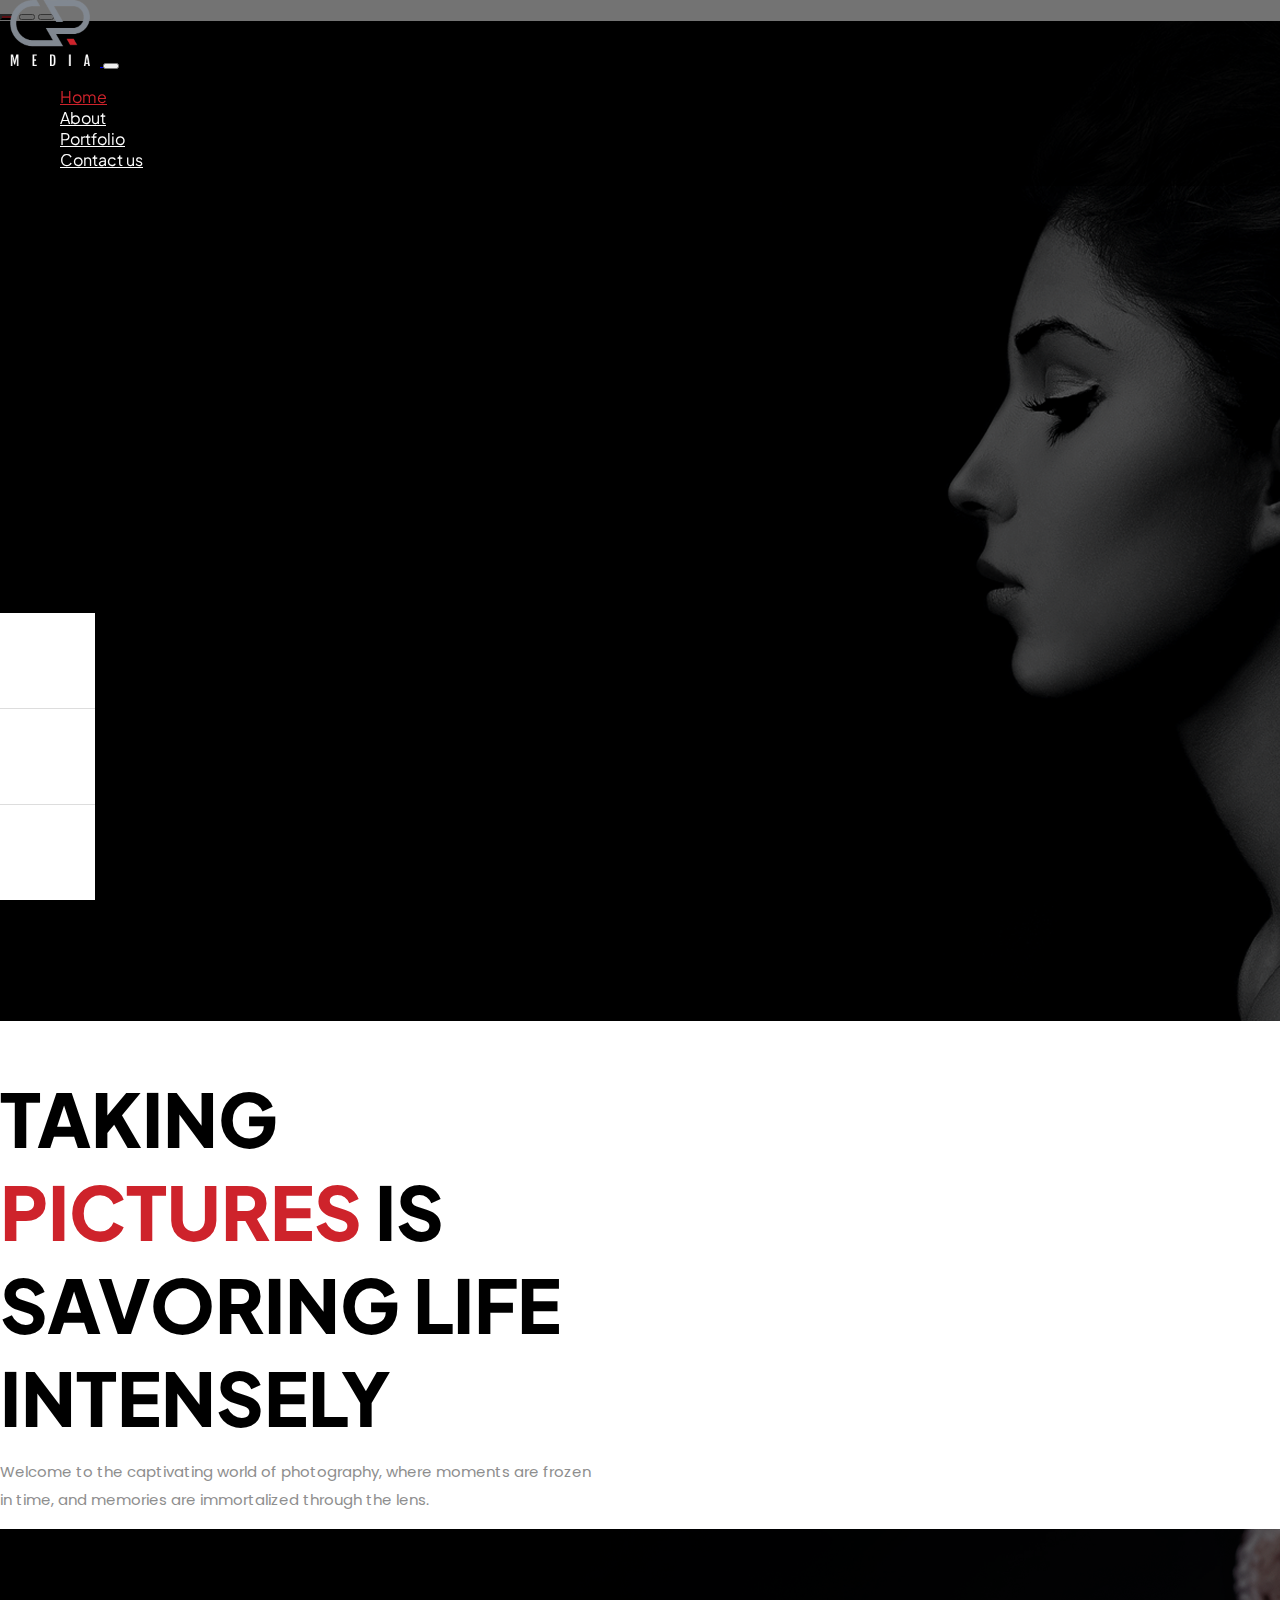
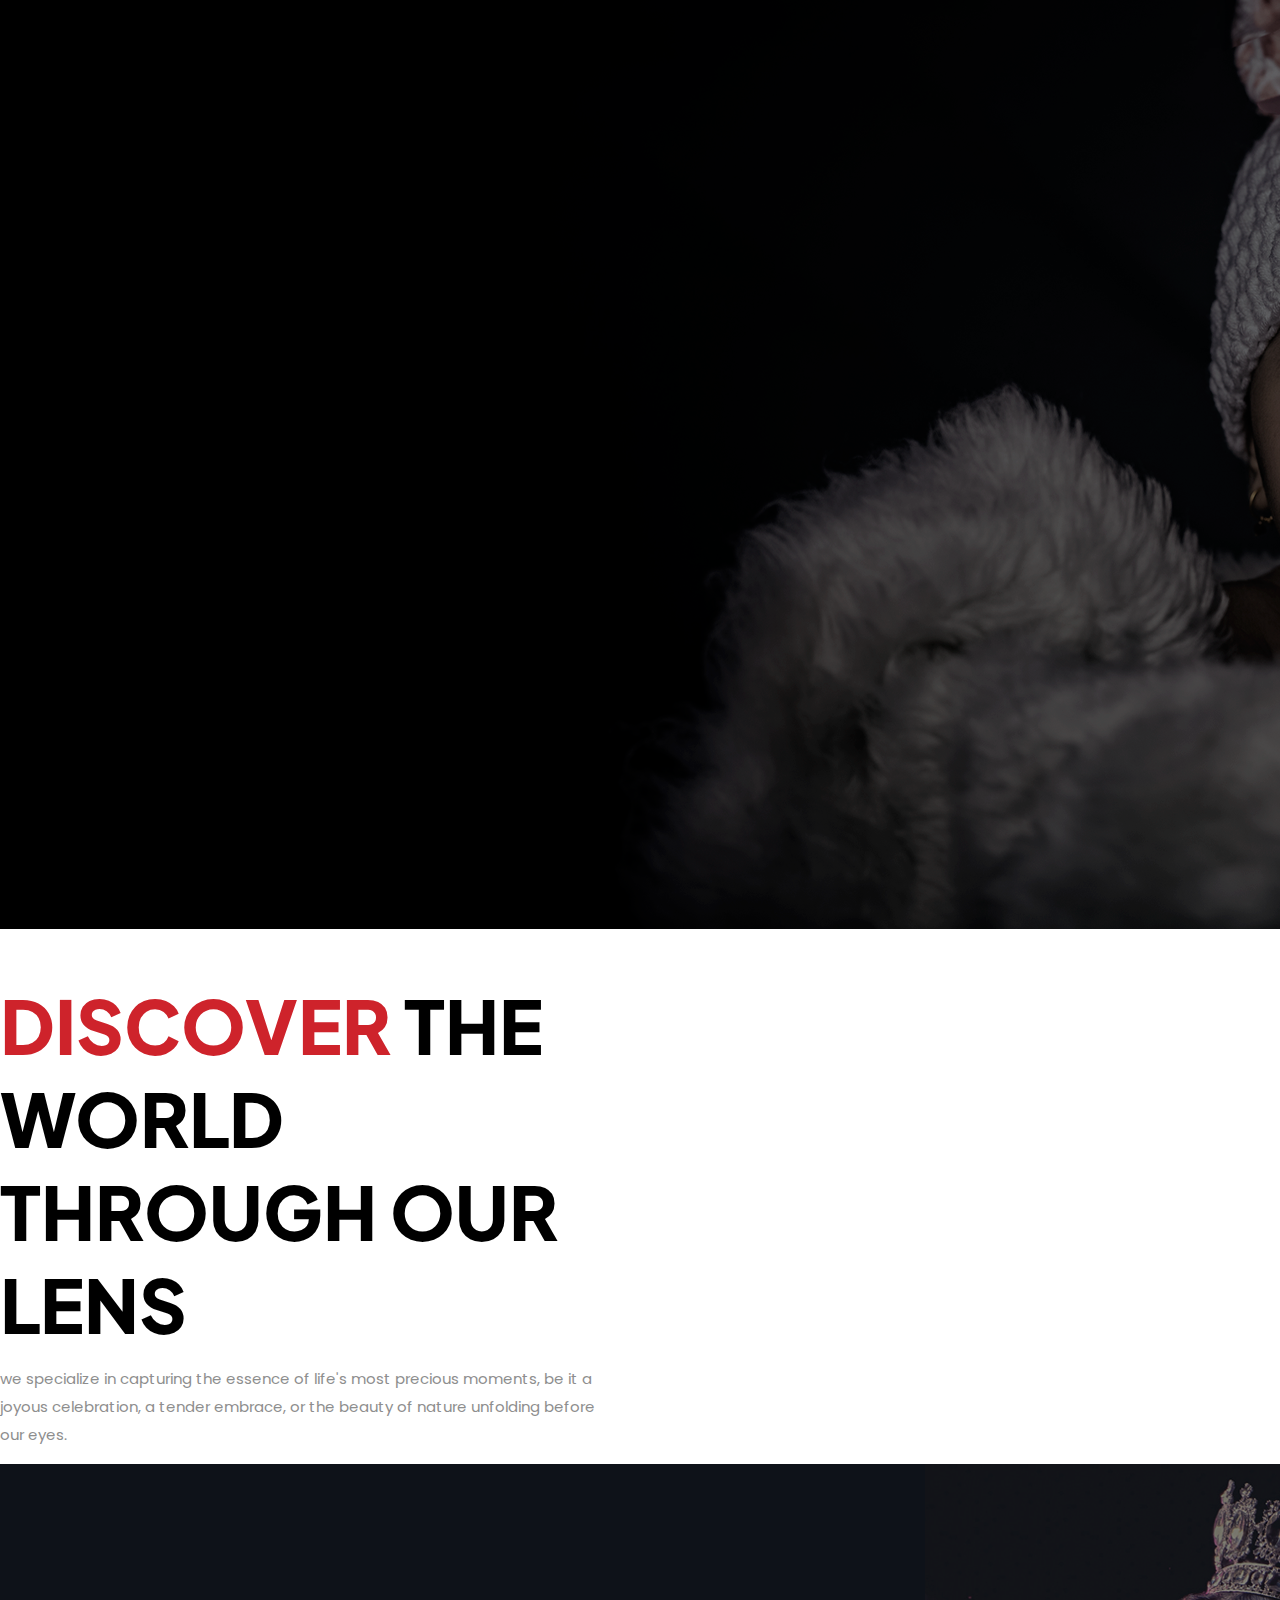
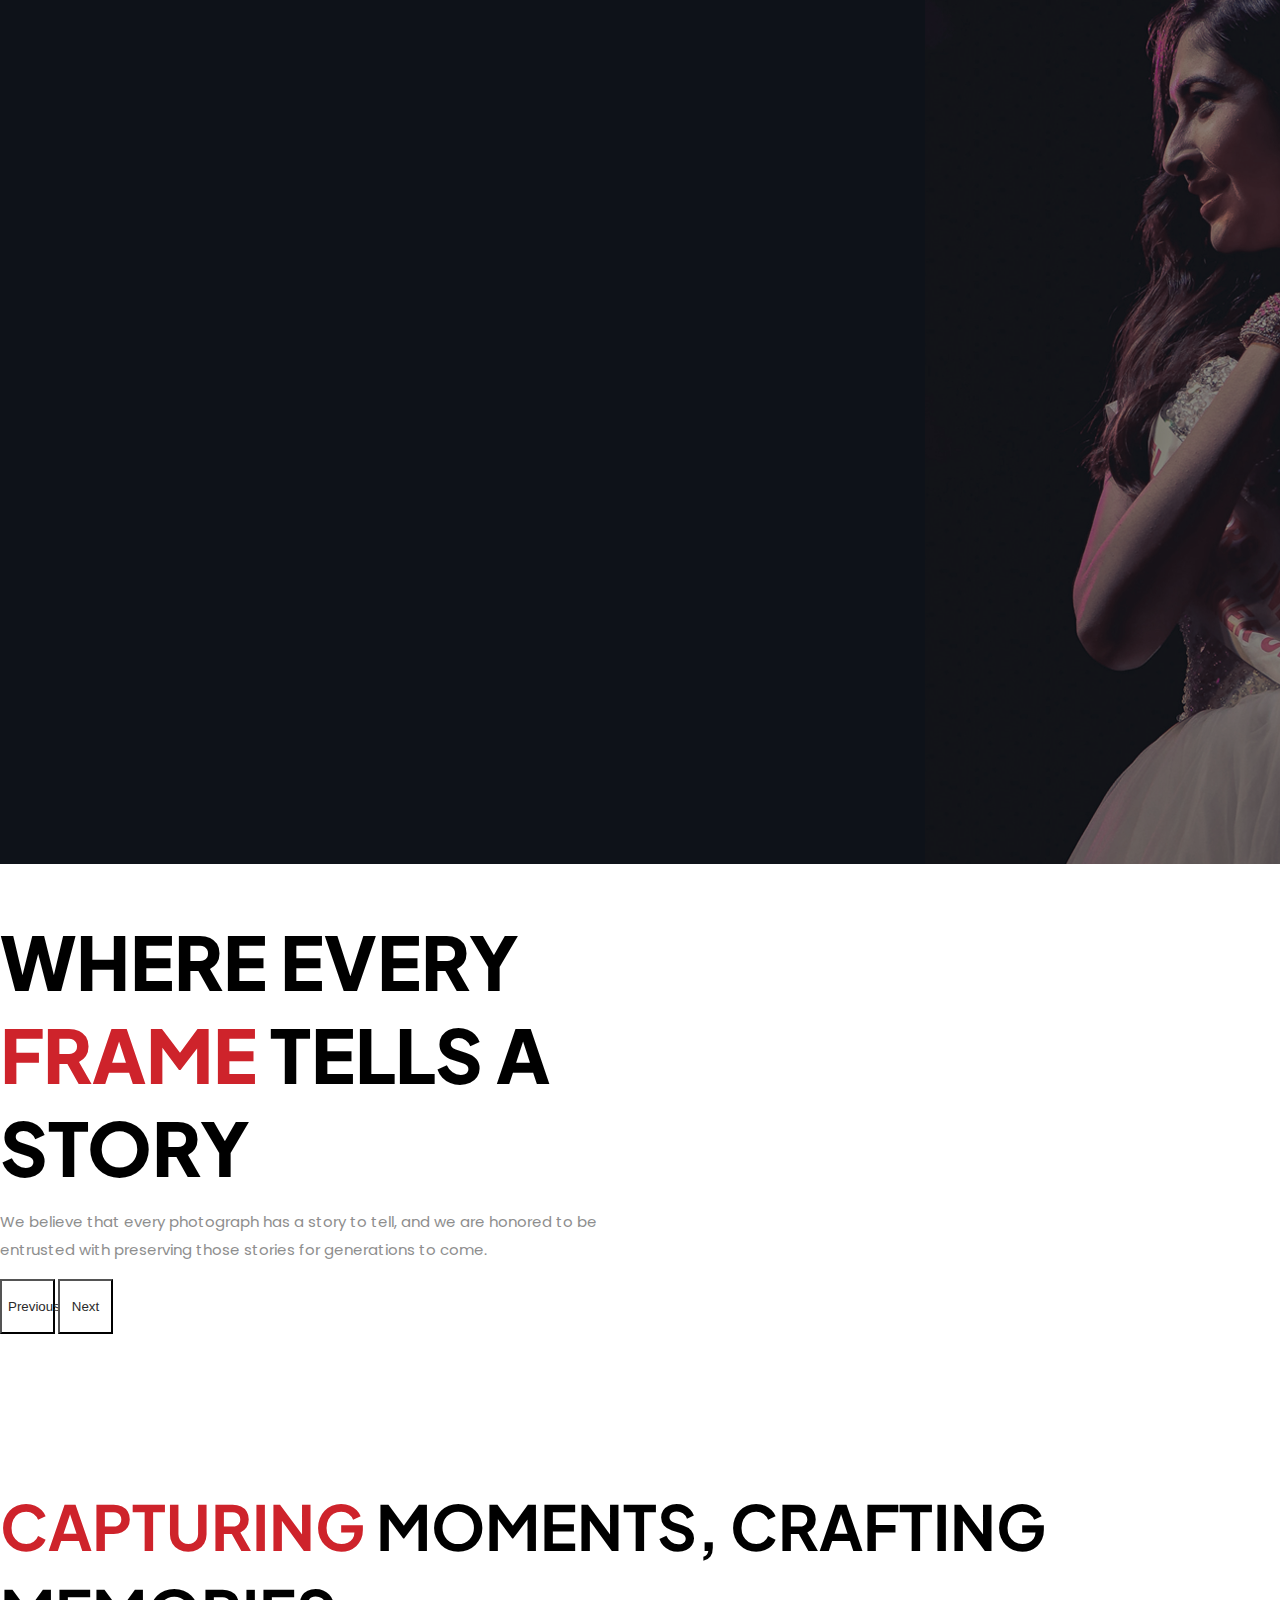
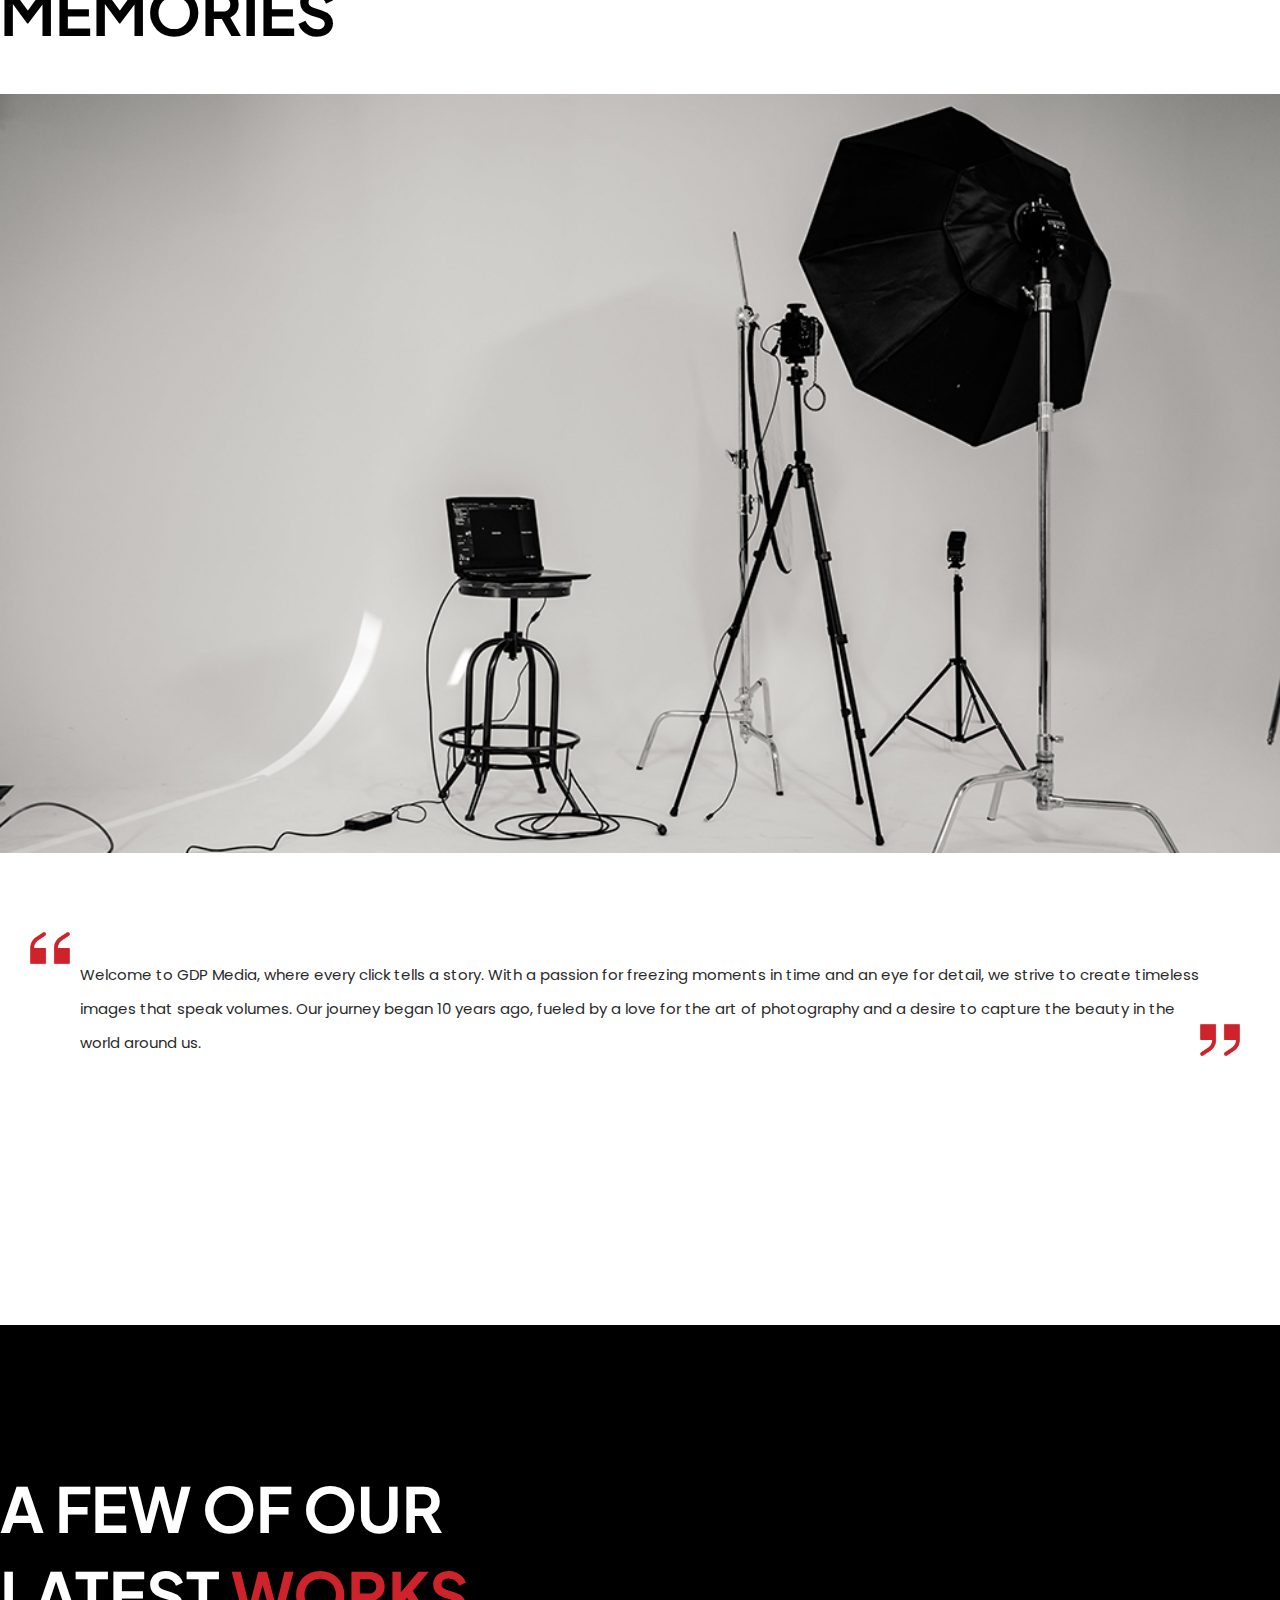
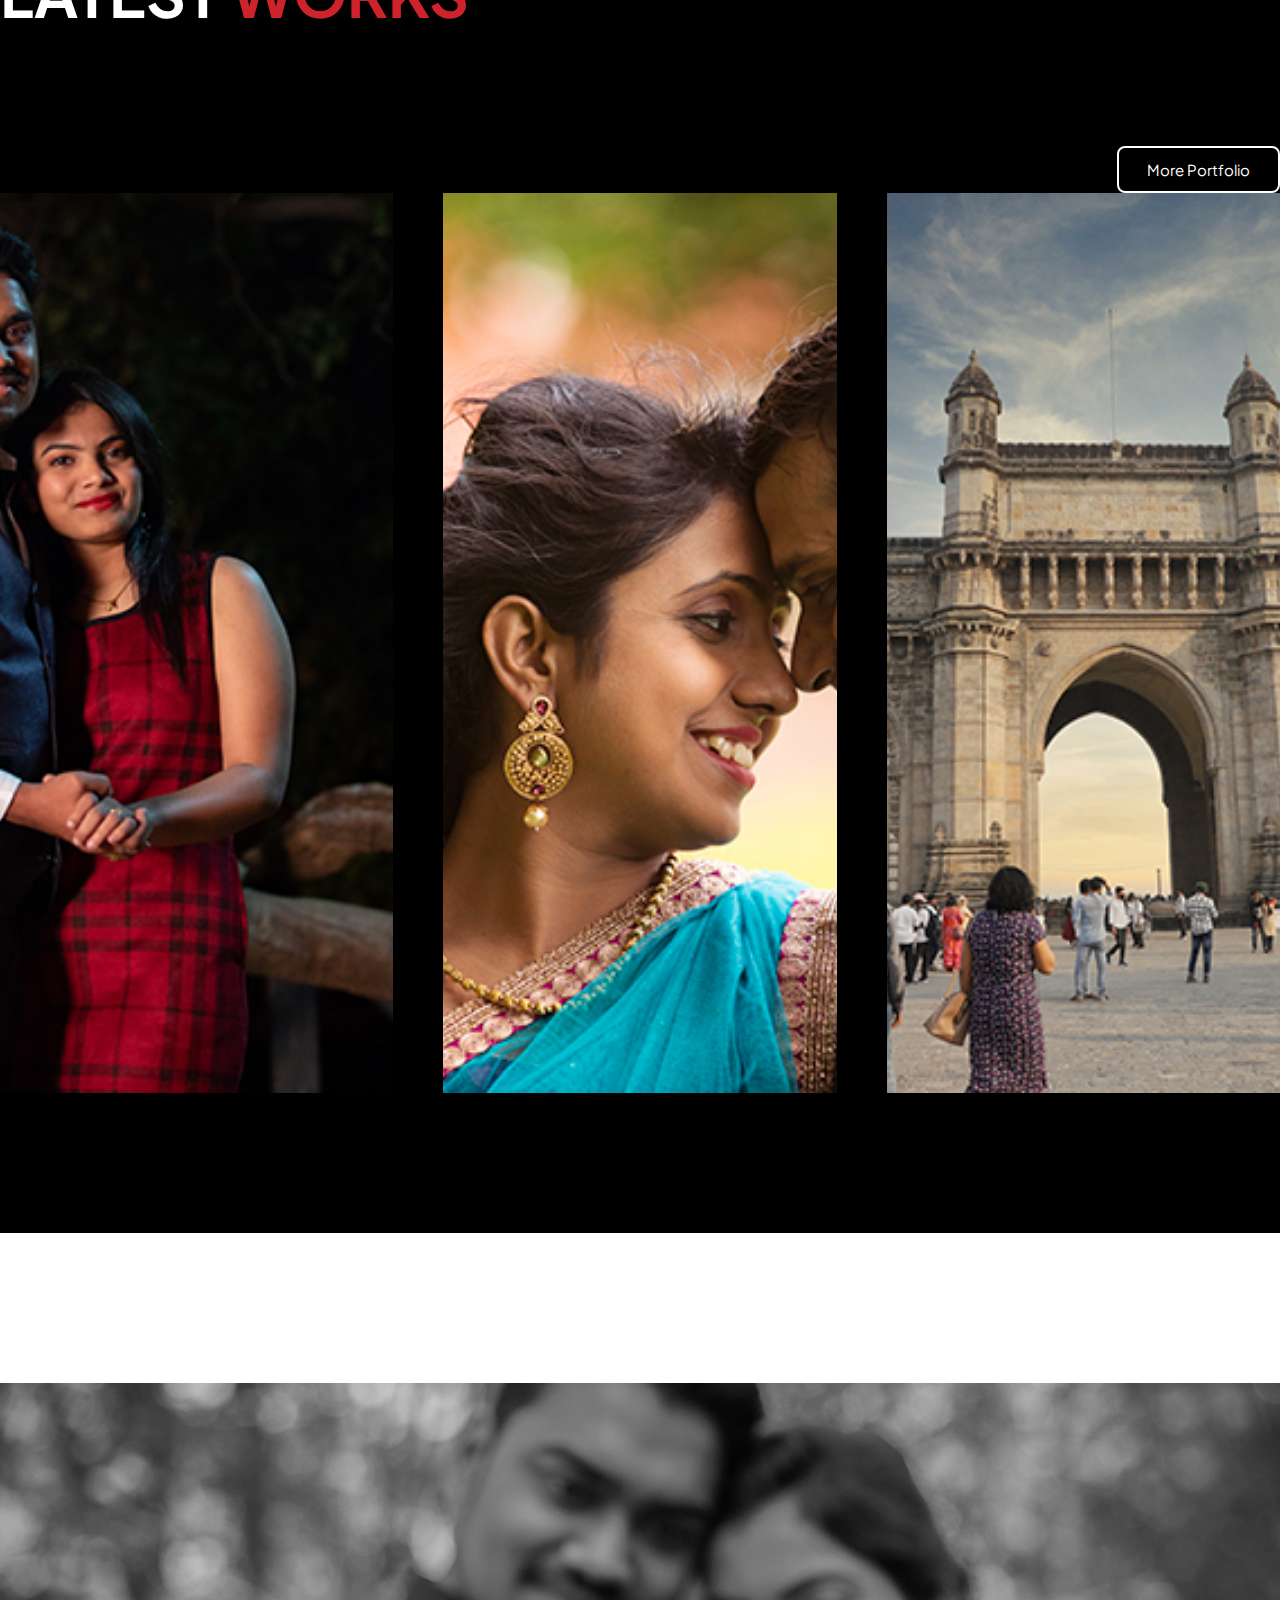
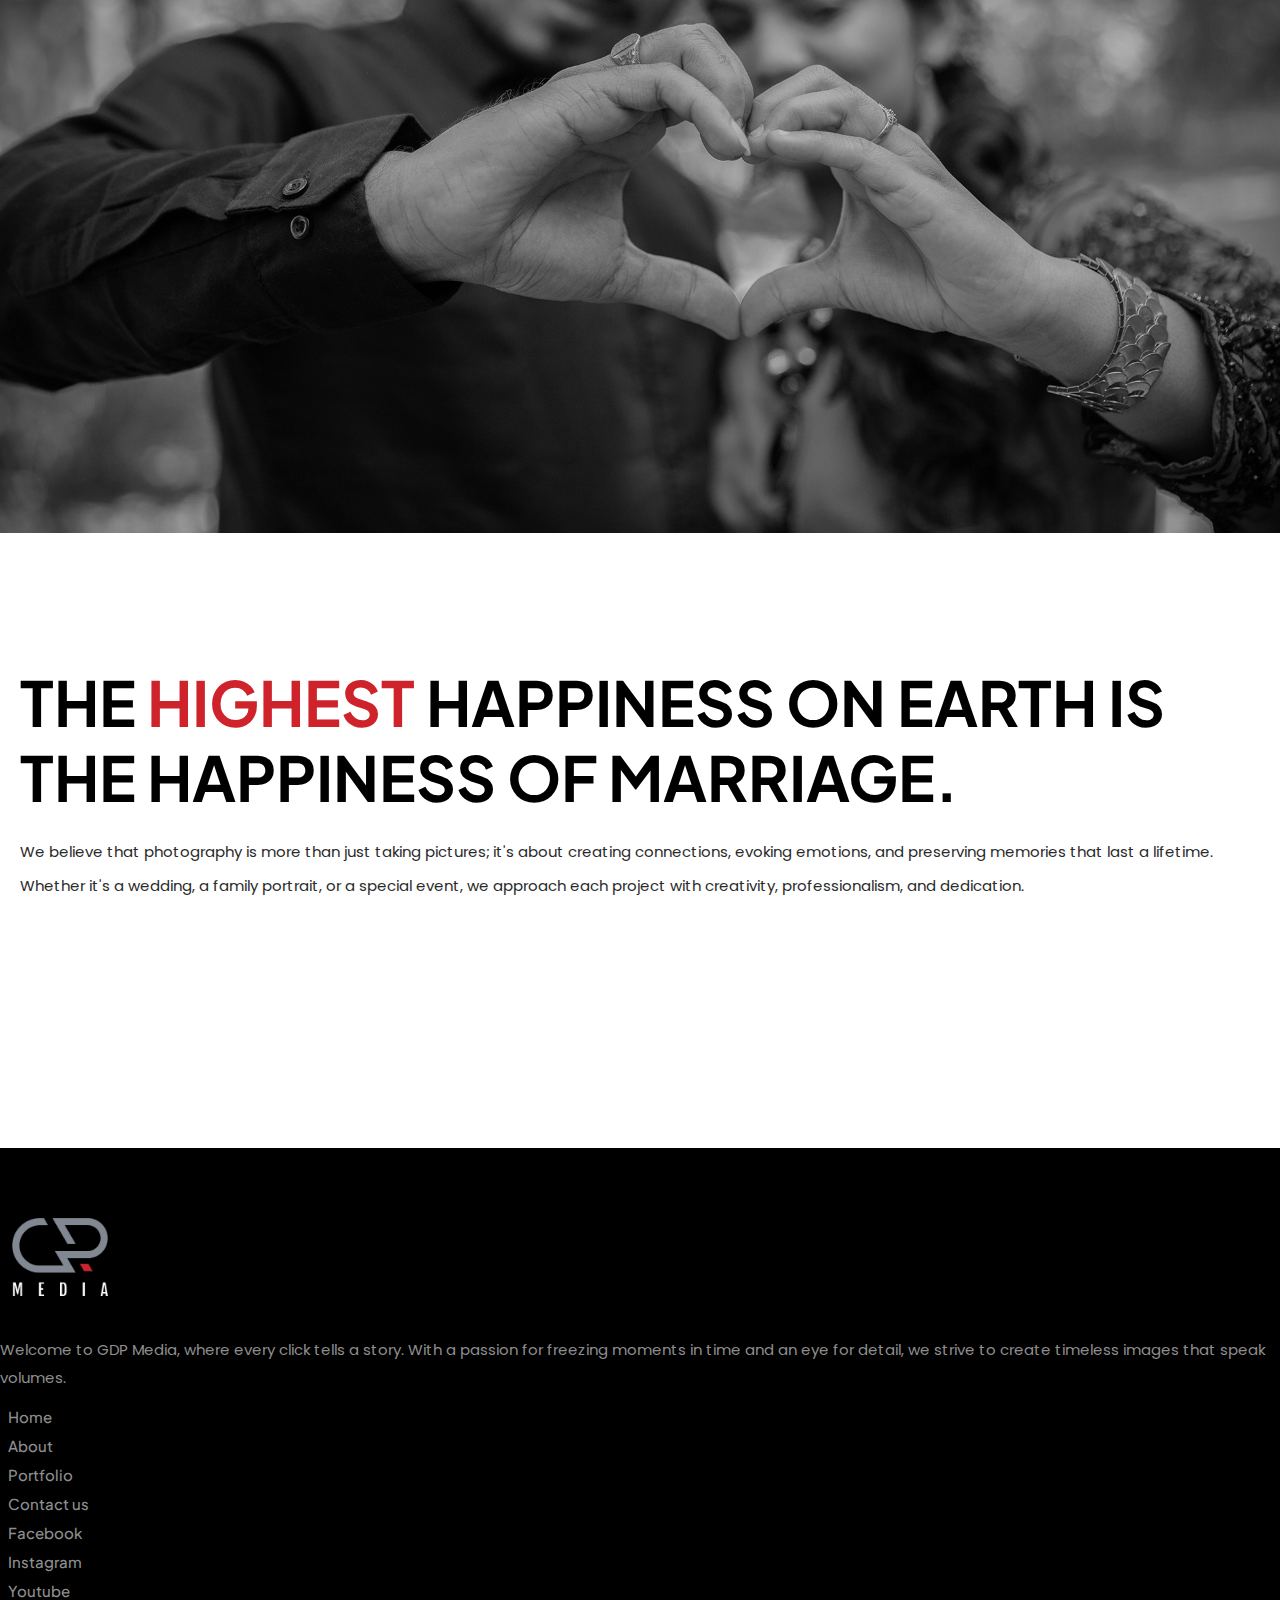
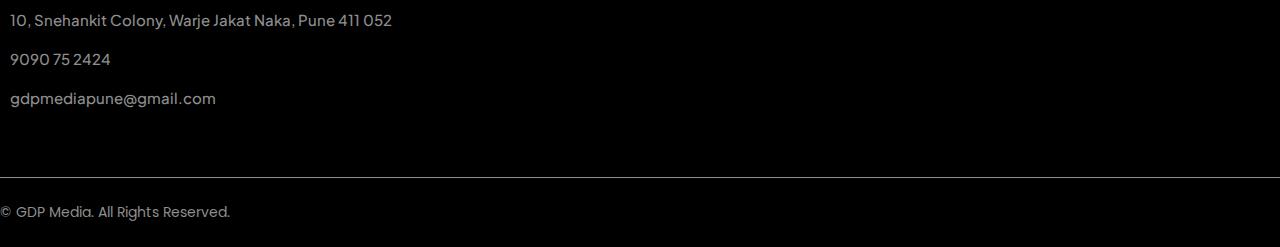
<file: index.html>
<html lang="en">
<head>
    <meta charset="UTF-8">
    <meta name="viewport" content="width=device-width, initial-scale=1.0">
    <link href="https://cdn.jsdelivr.net/npm/bootstrap@5.3.2/dist/css/bootstrap.min.css" rel="stylesheet" integrity="sha384-T3c6CoIi6uLrA9TneNEoa7RxnatzjcDSCmG1MXxSR1GAsXEV/Dwwykc2MPK8M2HN" crossorigin="anonymous">
    <title>GDP Media</title>

    <link rel="icon" type="image/x-icon" href="images/favicon.ico">

    <link rel="preconnect" href="https://fonts.googleapis.com">
<link rel="preconnect" href="https://fonts.gstatic.com" crossorigin>
<link href="https://fonts.googleapis.com/css2?family=Plus+Jakarta+Sans:ital,wght@0,200..800;1,200..800&display=swap" rel="stylesheet">
<link rel="stylesheet" href="https://cdnjs.cloudflare.com/ajax/libs/font-awesome/6.5.1/css/all.min.css" integrity="sha512-DTOQO9RWCH3ppGqcWaEA1BIZOC6xxalwEsw9c2QQeAIftl+Vegovlnee1c9QX4TctnWMn13TZye+giMm8e2LwA==" crossorigin="anonymous" referrerpolicy="no-referrer" />

<link href="https://fonts.googleapis.com/css2?family=Poppins:ital,wght@0,100;0,200;0,300;0,400;0,500;0,600;0,700;0,800;0,900;1,100;1,200;1,300;1,400;1,500;1,600;1,700;1,800;1,900&display=swap" rel="stylesheet">
<link rel="stylesheet" href="css/style.css">
<link
  rel="stylesheet"
  href="https://cdn.jsdelivr.net/npm/swiper@11/swiper-bundle.min.css"
/>

</head>
<body>
    
    <header>
        <div class="header">
            <div class="navi">
            <div class="container">
                <div class="row">
                    <div class="col-md-12">
                        
                        <nav class="navbar navbar-expand-lg ">
                            <div class="container-fluid">
                              <a class="navbar-brand" href="#">
                                <img src="images/logo.png" alt="">
                              </a>
                              <button class="navbar-toggler" type="button" data-bs-toggle="collapse" data-bs-target="#navbarSupportedContent" aria-controls="navbarSupportedContent" aria-expanded="false" aria-label="Toggle navigation">
                                <span class="navbar-toggler-icon"></span>
                              </button>
                              <div class="collapse navbar-collapse" id="navbarSupportedContent">
                                <ul class="navbar-nav ms-auto">
                                  <li class="nav-item">
                                    <a class="nav-link active" aria-current="page" href="index.html">Home</a>
                                  </li>
                                  <li class="nav-item">
                                    <a class="nav-link" href="#about">About</a>
                                  </li> 
                                  <li class="nav-item">
                                    <a class="nav-link" href="portfolio.html">Portfolio</a>
                                  </li> 
                                  <li class="nav-item">
                                    <a class="nav-link" href="#contact">Contact us</a>
                                  </li> 
                                </ul>
                              </div>
                            </div>
                          </nav>

                    </div>
                </div>
            </div>
        </div>


        <div class="banner">

          <div id="carouselExampleCaptions" class="carousel slide carousel-fade"  data-bs-ride="carousel">
            <div class="carousel-indicators">
              <button type="button" data-bs-target="#carouselExampleCaptions" data-bs-slide-to="0" class="active" aria-current="true" aria-label="Slide 1"></button>
              <button type="button" data-bs-target="#carouselExampleCaptions" data-bs-slide-to="1" aria-label="Slide 2"></button>
              <button type="button" data-bs-target="#carouselExampleCaptions" data-bs-slide-to="2" aria-label="Slide 3"></button>
            </div>
            <div class="carousel-inner">
              <div class="carousel-item active">
                <img src="images/banner-1.png" class="d-block w-100" alt="...">
                <div class="carousel-caption d-none d-md-block">
                  <h1>Taking <span> pictures</span> is savoring life intensely</h1>
                  <p>Welcome to the captivating world of photography, where moments are frozen in time, and memories are immortalized through the lens.</p>
                </div>
              </div>
              <div class="carousel-item">
                <img src="images/banner-3.png" class="d-block w-100" alt="...">
                <div class="carousel-caption d-none d-md-block">
                  <h1><span> Discover </span> the World Through Our Lens </h1>
                  <p>we specialize in capturing the essence of life's most precious moments, be it a joyous celebration, a tender embrace, or the beauty of nature unfolding before our eyes.</p>
                </div>
              </div>
              <div class="carousel-item">
                <img src="images/banner-5.png" class="d-block w-100" alt="...">
                <div class="carousel-caption d-none d-md-block">
                <h1>Where Every <span>Frame</span> Tells a Story</h1>
                  <p>We believe that every photograph has a story to tell, and we are honored to be entrusted with preserving those stories for generations to come.</p>
                </div>
              </div>
            </div>
            <button class="carousel-control-prev" type="button" data-bs-target="#carouselExampleCaptions" data-bs-slide="prev">
              <i class="fa-solid fa-arrow-left"></i>
              <span class="visually-hidden">Previous</span>

            </button>
            <button class="carousel-control-next" type="button" data-bs-target="#carouselExampleCaptions" data-bs-slide="next">
              <i class="fa-solid fa-arrow-right"></i>
              <span class="visually-hidden">Next</span>
            </button>
          </div>

        </div>
    </div>

    <div class="social">
      <i class="fa-brands fa-facebook-f"></i>
      <i class="fa-brands fa-square-instagram"></i>
      <i class="fa-brands fa-youtube"></i>
    </div>
    </header>






    <div class="about" id="about">
      <div class="container">
        <div class="row">
          <div class="col-md-12">
            <h2><span> Capturing </span> Moments, Crafting <br> Memories</h2>
          </div>
          <div class="col-md-6">
            <img src="images/about.jpg" alt="">
          </div>
          <div class="col-md-6">
            <div class="info">
            <p>Welcome to  GDP Media, where every click tells a story. With a passion for freezing moments in time and an eye for detail, we strive to create timeless images that speak volumes. Our journey began 10 years ago, fueled by a love for the art of photography and a desire to capture the beauty in the world around us.</p>
          </div>
        </div>
        </div>
      </div>
    </div>



    <div class="portfolio">
      <div class="container">
        <div class="row">
          <div class="col-md-6">
            <h2>A Few of our <br> latest  <span>works</span></h2>
          </div>
          <div class="col-md-6">
            <a href="#"><button type="button" class="btn primary-btn">More Portfolio</button></a>
          </div>

          <div class="col-md-12">
            <div class="swiper mySwiper">
              <div class="swiper-wrapper">
                <div class="swiper-slide">
                    <img src="images/work-1.jpg" alt=""></div>
                <div class="swiper-slide">
                  <img src="images/work-2.jpg" alt="">
                </div>
                <div class="swiper-slide">
                  <img src="images/work-3.jpg" alt="">
                </div>
                <div class="swiper-slide">
                  <img src="images/work-4.jpg" alt="">
                </div>
                <div class="swiper-slide">
                  <img src="images/work-5.jpg" alt="">
                </div>
                <div class="swiper-slide">
                  <img src="images/work-6.jpg" alt="">
                </div>
                <div class="swiper-slide">
                  <img src="images/work-7.jpg" alt="">
                </div>
                <div class="swiper-slide">
                  <img src="images/work-8.jpg" alt="">
                </div>
                <div class="swiper-slide">
                  <img src="images/work-10.jpg" alt="">
                </div>
                <div class="swiper-slide">
                  <img src="images/work-11.jpg" alt="">
                </div>
                <div class="swiper-slide">
                  <img src="images/work-12.jpg" alt="">
                </div>
                <div class="swiper-slide">
                  <img src="images/work-13.jpg" alt="">
                </div>
                <div class="swiper-slide">
                  <img src="images/work-14.jpg" alt="">
                </div>
                <div class="swiper-slide">
                  <img src="images/work-15.jpg" alt="">
                </div>
                <div class="swiper-slide">
                  <img src="images/work-16.jpg" alt="">
                </div>
              </div>
            </div>
          </div>

        </div>
      </div>
    </div>







    <div class="jumbo">
      <div class="container">
        <div class="row">
          <div class="col-md-6">
              <div class="bg">

              </div>
          </div>
          <div class="col-md-6">
            <div class="data">
                <h2>The <span> highest </span> happiness on earth is the happiness of marriage.</h2>
                <p>We believe that photography is more than just taking pictures; it's about creating connections, evoking emotions, and preserving memories that last a lifetime. Whether it's a wedding, a family portrait, or a special event, we approach each project with creativity, professionalism, and dedication.</p>
            </div>
          </div>
        </div>
      </div>
    </div>





<footer>
    <div class="footer" id="contact">
      <div class="container">
        <div class="row">
          <div class="col-md-4">
            <img src="images/logo.png" alt="">
            <p class="foot-txt">Welcome to GDP Media, where every click tells a story. With a passion for freezing moments in time and an eye for detail, we strive to create timeless images that speak volumes. </p>
          </div>  
          <div class="col-md-2">
            <a href="#"><i class="fa-solid fa-angles-right"></i> Home</a>
            <a href="#about"><i class="fa-solid fa-angles-right"></i> About</a>
            <a href="portfolio.html"><i class="fa-solid fa-angles-right"></i> Portfolio</a>
            <a href="#contact"><i class="fa-solid fa-angles-right"></i> Contact us</a>
          </div>
          <div class="col-md-2">
            <a href="#"><i class="fa-solid fa-angles-right"></i> Facebook</a>
            <a href="#"><i class="fa-solid fa-angles-right"></i> Instagram</a>
            <a href="#"><i class="fa-solid fa-angles-right"></i> Youtube</a>
          </div>
          <div class="col-md-4 details">
            <a href="#"><i class="fa-solid fa-location"></i> 10, Snehankit Colony, Warje Jakat Naka, Pune 411 052 </a>
            <a href="callto:9090 75 2424"><i class="fa-solid fa-phone"></i> 9090 75 2424 </a>
            <a href="mailto:gdpmediapune@gmail.com"><i class="fa-solid fa-envelope"></i> gdpmediapune@gmail.com </a>
          </div>
          
          </div>
        </div>
      </div>
    </div>



    <div class="copy">
      <div class="container">
        <div class="row">
          <div class="col-md-12">
            <p> © GDP Media. All Rights Reserved.</p>
              </p>
        </div>
      </div>
    </div>



  </footer>
















   <!-- Swiper JS -->
  <script src="https://cdn.jsdelivr.net/npm/swiper@11/swiper-bundle.min.js"></script>

  <!-- Initialize Swiper -->
  <script>
    var swiper = new Swiper(".mySwiper", {
      slidesPerView: 1,
      spaceBetween: 10,
      navigation: {
        nextEl: ".swiper-button-next",
        prevEl: ".swiper-button-prev",
      },
      pagination: {
        el: ".swiper-pagination",
        clickable: true,
      },
      autoplay: {
        delay: 2500,
        disableOnInteraction: false,
      },
      breakpoints: {
        640: {
          slidesPerView: 1,
          spaceBetween: 20,
        },
        768: {
          slidesPerView: 3,
          spaceBetween: 40,
        },
        1024: {
          slidesPerView: 3,
          spaceBetween: 50,
        },
      },
    });
  </script>





    <script src="https://cdn.jsdelivr.net/npm/bootstrap@5.3.2/dist/js/bootstrap.bundle.min.js" integrity="sha384-C6RzsynM9kWDrMNeT87bh95OGNyZPhcTNXj1NW7RuBCsyN/o0jlpcV8Qyq46cDfL" crossorigin="anonymous"></script>
    <script src="https://cdn.jsdelivr.net/npm/@popperjs/core@2.11.8/dist/umd/popper.min.js" integrity="sha384-I7E8VVD/ismYTF4hNIPjVp/Zjvgyol6VFvRkX/vR+Vc4jQkC+hVqc2pM8ODewa9r" crossorigin="anonymous"></script>
</body>
</html>
</file>
<file: css/style.css>
body {
    padding: 0;
    margin: 0;
    font-family: "Plus Jakarta Sans", sans-serif;
}

::selection {
    background-color: #2a2a2a;
    color: #fff;
}

p {
    font-family: "Poppins", sans-serif;
}

h1,
h2,
h3,
h4,
h5,
h6 {
    font-family: "Plus Jakarta Sans", sans-serif;
}

.primary-btn {
    background: none;
    border: 2px solid #fff;
    color: #fff;
    font-weight: 400;
    font-size: 15px;
    padding: 12px 28px;
    border-radius: 8px;
    font-family: "Plus Jakarta Sans", sans-serif;
}

.primary-btn:hover{
    background-color: #FFF;
    color: #2a2a2a;

}




/* ------------------header section----------------- */

.header .navi {
    position: fixed;
    top: 0;
    width: 100%;
    z-index: 9999;
}

.header .navi .navbar-brand img {
    width: 100px;
}

.header .navi .nav-item .nav-link {
    font-family: "Plus Jakarta Sans", sans-serif;
    font-size: 16px;
    font-weight: 400;
    padding: 10px 20px;
    color: #fff;
}

.header .navi .nav-item .active {
    color: #ce232b;
}

.header .navi {
    background-color: rgba(0, 0, 0, 0.55);
}

.header .banner .carousel-caption {
    bottom: 20%;
    left: 17%;
    width: 600px;
    text-align: left;
}

.header .banner .carousel-caption h1 {
    font-size: 74px;
    font-weight: 900;
    text-transform: uppercase;
    margin-bottom: 15px;
}

.header .banner .carousel-caption p {
    color: #8e8e8e;
    font-size: 15px;
    font-weight: 400;
    line-height: 28px;
}

.header .banner .carousel-caption h1 span {
    color: #ce232b;
}

.header .carousel-indicators .active {
    background-color: #ce232b;
}

.header .carousel-control-next {
    top: auto;
    bottom: 0;
    right: 0;
    width: 55px;
    height: 55px;
    background-color: #fff;
    opacity: 9;
    color: #2a2a2a;
}

.header .carousel-control-prev {
    top: auto;
    bottom: 0;
    right: 56px;
    width: 55px;
    height: 55px;
    left: auto;
    background-color: #fff;
    opacity: 9;
    color: #2a2a2a;
}



.social {
    position: absolute;
    bottom: 0;
    left: 0;
    z-index: 999;
}

.social i {
    height: 55px;
    width: 55px;
    background-color: #fff;
    color: #2a2a2a;
    display: block;
    text-align: center;
    padding: 20px;
    transition: all 0.5s linear;
}

.social i:nth-child(2) {
    border-top: 1px solid #ddd;
    border-bottom: 1px solid #ddd;
}

.social i:hover {
    color: #ce232b;
}





/* ------------------about us section----------------- */

.about {
    margin-top: 150px;
}

.about h2 {
    font-size: 62px;
    font-weight: bold;
    margin-bottom: 40px;
    line-height: 85px;
    text-transform: uppercase;
}

.about img {
    width: 100%;
}

.about h2 span {
    color: #ce232b;
}

.about p {
    font-size: 15px;
    color: #2a2a2a;
    font-weight: 400;
    line-height: 34px;
    position: relative;
}

.info {
    padding: 90px 80px;
}

.about p::before {
    content: '';
    background-image: url(../images/comma.png);
    position: absolute;
    height: 40px;
    width: 40px;
    background-size: 40px;
    top: -30px;
    left: -50px;
}

.about p::after {
    content: '';
    background-image: url(../images/comma-1.png);
    position: absolute;
    height: 40px;
    width: 40px;
    right: -40px;
    background-size: 40px;
    bottom: 0;
}










/* ------------------portfolio section----------------- */

.portfolio {
    margin-top: 160px;
    background-color: #000;
    padding: 90px 0 140px 0;
}

.portfolio h2 {
    font-size: 62px;
    font-weight: bold;
    margin-bottom: 70px;
    line-height: 85px;
    text-transform: uppercase;
    color: #fff;
}
.portfolio h2 span {
    color: #ce232b;
}

.portfolio .primary-btn{
    margin-top: 40px;
    float: right;
}

.portfolio .swiper-button-next{
    right: -20px;
  }

  .portfolio .swiper-slide{
    overflow: hidden;
  }

  .portfolio .swiper-slide img{
    transition: all 0.7s linear;
  }

  .portfolio .swiper-slide img:hover{
    background-color: rgba(0, 0, 0, 0.5);
    color: #fff;
    z-index: 99999;
    filter: grayscale(10);
    transform: scale(1.5);
  }




  /* ------------------jumbo section----------------- */

.jumbo{margin:150px 0;}
.jumbo .bg{background-image: url(../images/jumbo.jpg); height: 750px; background-size: cover; background-position: center center;}
.jumbo  h2 {
    font-size: 62px;
    font-weight: bold;
    margin-bottom: 20px;
    line-height: 75px;
    text-transform: uppercase;
    
}
.jumbo .data{padding: 80px 20px;}
.jumbo h2 span {
    color: #ce232b;
}
.jumbo .data p {
    font-size: 15px;
    color: #2a2a2a;
    font-weight: 400;
    line-height: 34px;
}







/* ------------------footer section----------------- */
.footer{
    background-color: #000;
    padding: 70px 0 50px 0;
}
.footer h3{text-transform: uppercase; font-weight: bold; color: #fff; margin-bottom: 20px;}
.footer img{width: 120px; margin-bottom: 25px;}
.footer .foot-txt{
    color: #8e8e8e;
    font-size: 15px;
    font-weight: 400;
    line-height: 28px;}
.footer a{color: #8e8e8e; transition: all 0.5s linear; font-size: 15px;display: block; font-weight: 500; text-decoration: none;  font-family: "Plus Jakarta Sans", sans-serif; margin-bottom: 10px;}
.footer a:hover{color: #ce232b;}
.footer .fa-angles-right{font-size: 12px !important; margin-right:8px; color: #ce232b !important;}
.footer .details i{margin-right: 10px;}
.footer .details a{margin-bottom: 20px !important;}
.copy p{color: #8e8e8e; margin-bottom: 0;}
.copy{padding: 10px 0; background-color: #000; font-size: 14px; border-top: 1px solid #8e8e8e;}










/* ------------------work page----------------- */

.work{margin: 120px 0;}
.work h2 {
    font-size: 62px;
    font-weight: bold;
    margin-bottom: 70px;
    line-height: 85px;
    text-transform: uppercase;
    text-align: center;
}
.work h2 span {
    color: #ce232b;
}









/* ------------------swipper js section----------------- */

.swiper {
    width: 100%;
    height: 100%;
  }

  .swiper-slide {
    text-align: center;
    font-size: 16px;
    display: flex;
    justify-content: center;
    align-items: center;
  }

  .swiper-slide img {
    display: block;
    width: 100%;
    height: 100%;
    object-fit: cover;
  }










  /*-------------------------------------- grid gallery css ---------------------------------------*/
  .grid-item {
        display: block;
        text-align: center;
        width: 400px;
    }
    .grid-item img{
        width:100%;
        height:auto;

        transition: 0.9s;
    }
    .grid-item img:hover{
        filter: none;
    }
    
    .isotope-pager .pager {
      display: inline-block;
    }
    .filters {
        width: 100%;
        text-align: center;
        padding-bottom: 35px;
        padding-top:20px; 
    }


    .filters li {
        display: inline-block;
        font-size: 17px;
        font-weight: 400;
        cursor: pointer;
        border-radius: 5px;
    }
    .filters li a{
        color: #000;
        text-decoration: none;
        display: block;
        padding: 14px 32px;
    }
    .filters li.active{
        background-color: #000;
        color: #fff !important;
    }

    .filters li.active a{color: #fff !important;}
    
    .isotope-pager a{
      margin: 6px 1px;
        display: inline-block;
        width: 50px;
        /* height: 60px; */
        line-height: 31px;
        color: #000;
        font-weight: 600;
        transition: 0.3s;
        /* position: relative; */
        /* padding-right: 26px; */

        text-decoration:none;
    }
    

    
    .isotope-pager .active{
      color: #fff !important;
        background-color: #161616;
        border: 1px dotted #ce232b;
    }
    
    .isotope-pager .prev{
      border-radius: 30px 0 0 30px;
    }
    .isotope-pager .next{
      border-radius: 0 30px 30px 0;
    }
    
    .isotope-pager a::before,.isotope-pager a:after{
      content: "";
      position: absolute;
      border-top: 30px solid transparent;
      border-bottom: 30px solid transparent;
    }
    .isotope-pager .num::before,.next::before{
      border-right: 20px solid #2c3e50;
      right: 100%;
    }
    
    .isotope-pager .num:after,.prev:after{
      border-right: 20px solid #f1f1f1;
      right: 0;
    }
 
    .overlay {
      position: absolute; 
      bottom: 0; 
      background: rgb(0, 0, 0);
      background: rgba(0, 0, 0, 0.5); /* Black see-through */
      color: #f1f1f1; 
      width: 100%;
      transition: .5s ease;
      opacity:0;
      color: white;
      font-size: 20px;
      padding: 20px;
      text-align: center;
      height: 100%;
      vertical-align: middle;
    }
    
    .grid-item:hover .overlay {
      opacity: 1;
    }
</file>
